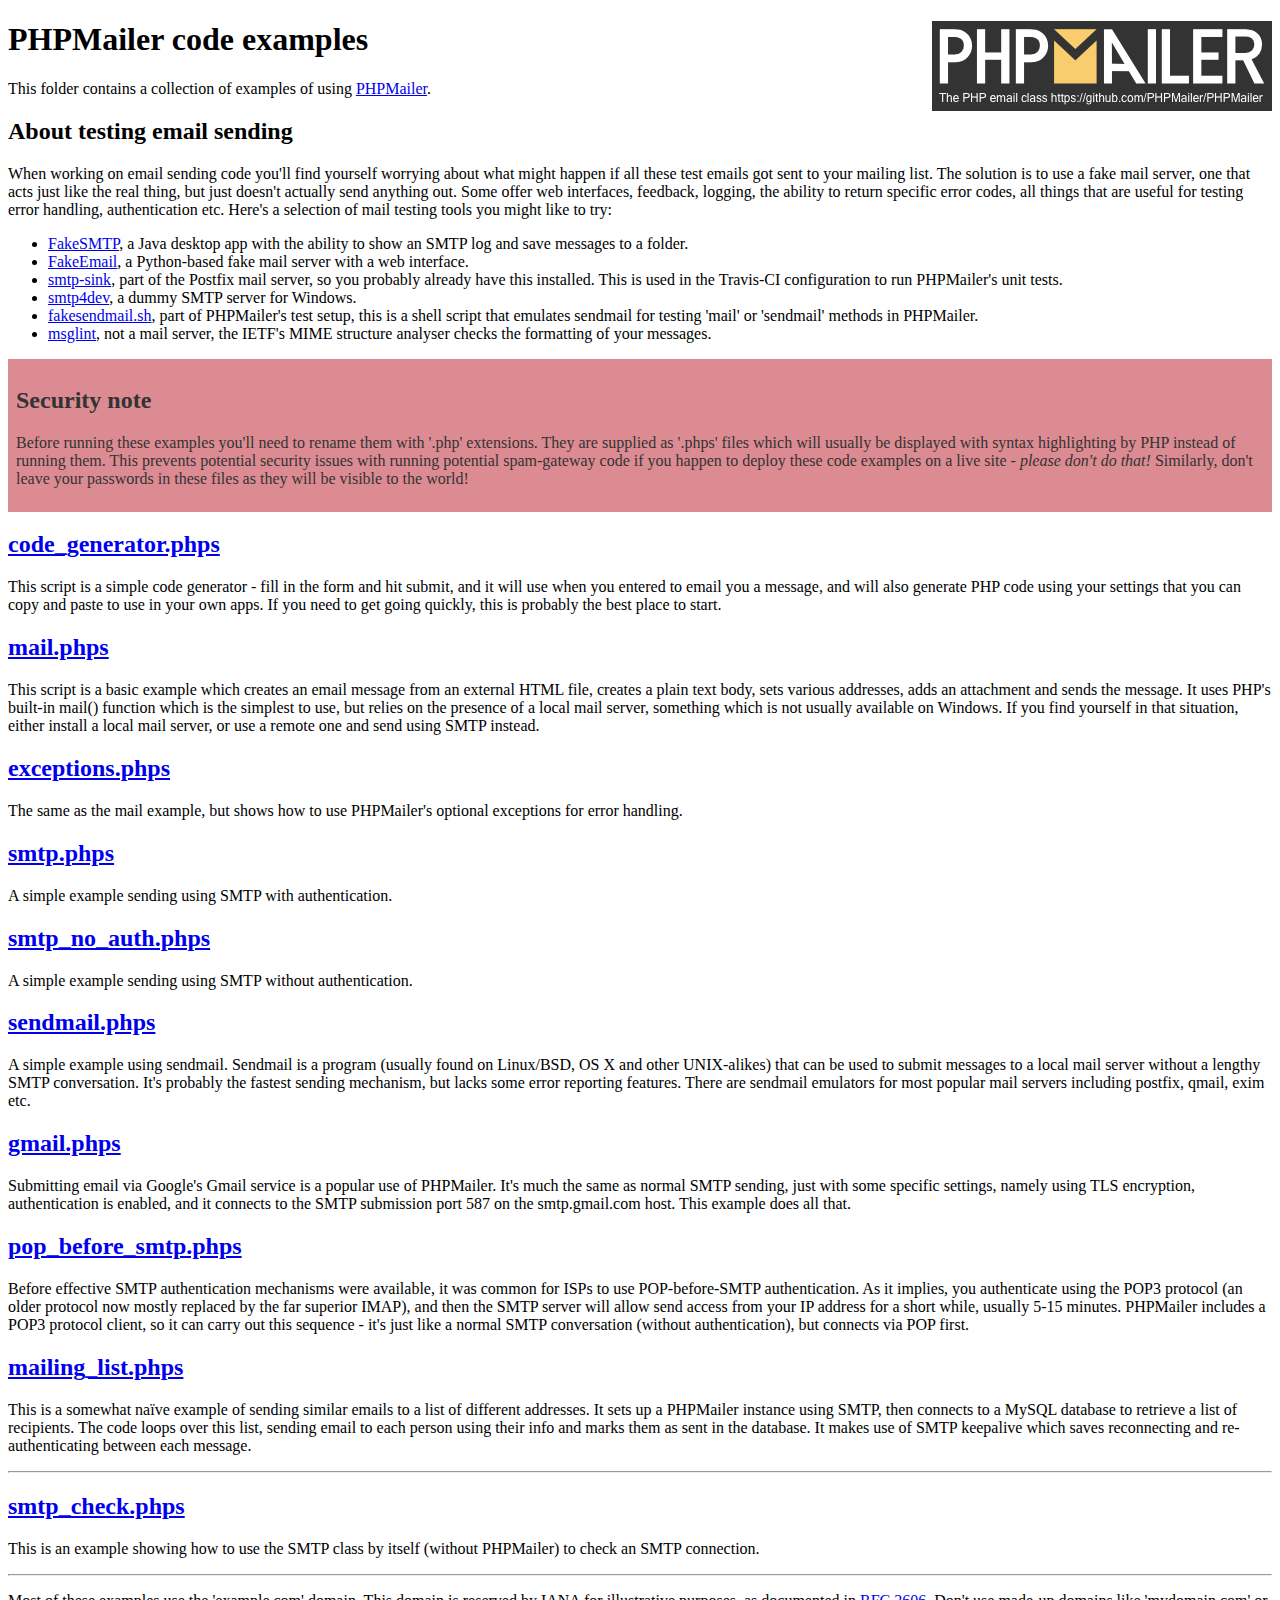
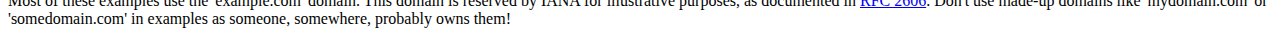
<file: model/libraries/PHPMailer/examples/index.html>
<!DOCTYPE html>
<html>
<head>
	<meta charset="UTF-8">
	<title>PHPMailer Examples</title>
</head>
<body>
<h1>PHPMailer code examples<a href="https://github.com/PHPMailer/PHPMailer"><img src="images/phpmailer.png" style="float:right; border:0;" alt="PHPMailer logo"></a></h1>
<p>This folder contains a collection of examples of using <a href="https://github.com/PHPMailer/PHPMailer">PHPMailer</a>.</p>
<h2>About testing email sending</h2>
<p>When working on email sending code you'll find yourself worrying about what might happen if all these test emails got sent to your mailing list. The solution is to use a fake mail server, one that acts just like the real thing, but just doesn't actually send anything out. Some offer web interfaces, feedback, logging, the ability to return specific error codes, all things that are useful for testing error handling, authentication etc. Here's a selection of mail testing tools you might like to try:</p>
<ul>
  <li><a href="https://github.com/Nilhcem/FakeSMTP">FakeSMTP</a>, a Java desktop app with the ability to show an SMTP log and save messages to a folder. </li>
  <li><a href="https://github.com/isotoma/FakeEmail">FakeEmail</a>, a Python-based fake mail server with a web interface.</li>
  <li><a href="http://www.postfix.org/smtp-sink.1.html">smtp-sink</a>, part of the Postfix mail server, so you probably already have this installed. This is used in the Travis-CI configuration to run PHPMailer's unit tests.</li>
  <li><a href="http://smtp4dev.codeplex.com">smtp4dev</a>, a dummy SMTP server for Windows.</li>
  <li><a href="https://github.com/PHPMailer/PHPMailer/blob/master/test/fakesendmail.sh">fakesendmail.sh</a>, part of PHPMailer's test setup, this is a shell script that emulates sendmail for testing 'mail' or 'sendmail' methods in PHPMailer.</li>
  <li><a href="http://tools.ietf.org/tools/msglint/">msglint</a>, not a mail server, the IETF's MIME structure analyser checks the formatting of your messages.</li>
</ul>
<div style="padding: 8px; color: #333333; background-color: #dc8b92">
<h2>Security note</h2>
<p>Before running these examples you'll need to rename them with '.php' extensions. They are supplied as '.phps' files which will usually be displayed with syntax highlighting by PHP instead of running them. This prevents potential security issues with running potential spam-gateway code if you happen to deploy these code examples on a live site - <em>please don't do that!</em> Similarly, don't leave your passwords in these files as they will be visible to the world!</p>
</div>
<h2><a href="code_generator.phps">code_generator.phps</a></h2>
<p>This script is a simple code generator - fill in the form and hit submit, and it will use when you entered to email you a message, and will also generate PHP code using your settings that you can copy and paste to use in your own apps. If you need to get going quickly, this is probably the best place to start.</p>
<h2><a href="mail.phps">mail.phps</a></h2>
<p>This script is a basic example which creates an email message from an external HTML file, creates a plain text body, sets various addresses, adds an attachment and sends the message. It uses PHP's built-in mail() function which is the simplest to use, but relies on the presence of a local mail server, something which is not usually available on Windows. If you find yourself in that situation, either install a local mail server, or use a remote one and send using SMTP instead.</p>
<h2><a href="exceptions.phps">exceptions.phps</a></h2>
<p>The same as the mail example, but shows how to use PHPMailer's optional exceptions for error handling.</p>
<h2><a href="smtp.phps">smtp.phps</a></h2>
<p>A simple example sending using SMTP with authentication.</p>
<h2><a href="smtp_no_auth.phps">smtp_no_auth.phps</a></h2>
<p>A simple example sending using SMTP without authentication.</p>
<h2><a href="sendmail.phps">sendmail.phps</a></h2>
<p>A simple example using sendmail. Sendmail is a program (usually found on Linux/BSD, OS X and other UNIX-alikes) that can be used to submit messages to a local mail server without a lengthy SMTP conversation. It's probably the fastest sending mechanism, but lacks some error reporting features. There are sendmail emulators for most popular mail servers including postfix, qmail, exim etc.</p>
<h2><a href="gmail.phps">gmail.phps</a></h2>
<p>Submitting email via Google's Gmail service is a popular use of PHPMailer. It's much the same as normal SMTP sending, just with some specific settings, namely using TLS encryption, authentication is enabled, and it connects to the SMTP submission port 587 on the smtp.gmail.com host. This example does all that.</p>
<h2><a href="pop_before_smtp.phps">pop_before_smtp.phps</a></h2>
<p>Before effective SMTP authentication mechanisms were available, it was common for ISPs to use POP-before-SMTP authentication. As it implies, you authenticate using the POP3 protocol (an older protocol now mostly replaced by the far superior IMAP), and then the SMTP server will allow send access from your IP address for a short while, usually 5-15 minutes. PHPMailer includes a POP3 protocol client, so it can carry out this sequence - it's just like a normal SMTP conversation (without authentication), but connects via POP first.</p>
<h2><a href="mailing_list.phps">mailing_list.phps</a></h2>
<p>This is a somewhat naïve example of sending similar emails to a list of different addresses. It sets up a PHPMailer instance using SMTP, then connects to a MySQL database to retrieve a list of recipients. The code loops over this list, sending email to each person using their info and marks them as sent in the database. It makes use of SMTP keepalive which saves reconnecting and re-authenticating between each message.</p>
<hr>
<h2><a href="smtp_check.phps">smtp_check.phps</a></h2>
<p>This is an example showing how to use the SMTP class by itself (without PHPMailer) to check an SMTP connection.</p>
<hr>
<p>Most of these examples use the 'example.com' domain. This domain is reserved by IANA for illustrative purposes, as documented in <a href="http://tools.ietf.org/html/rfc2606">RFC 2606</a>. Don't use made-up domains like 'mydomain.com' or 'somedomain.com' in examples as someone, somewhere, probably owns them!</p>
</body>
</html>
</file>
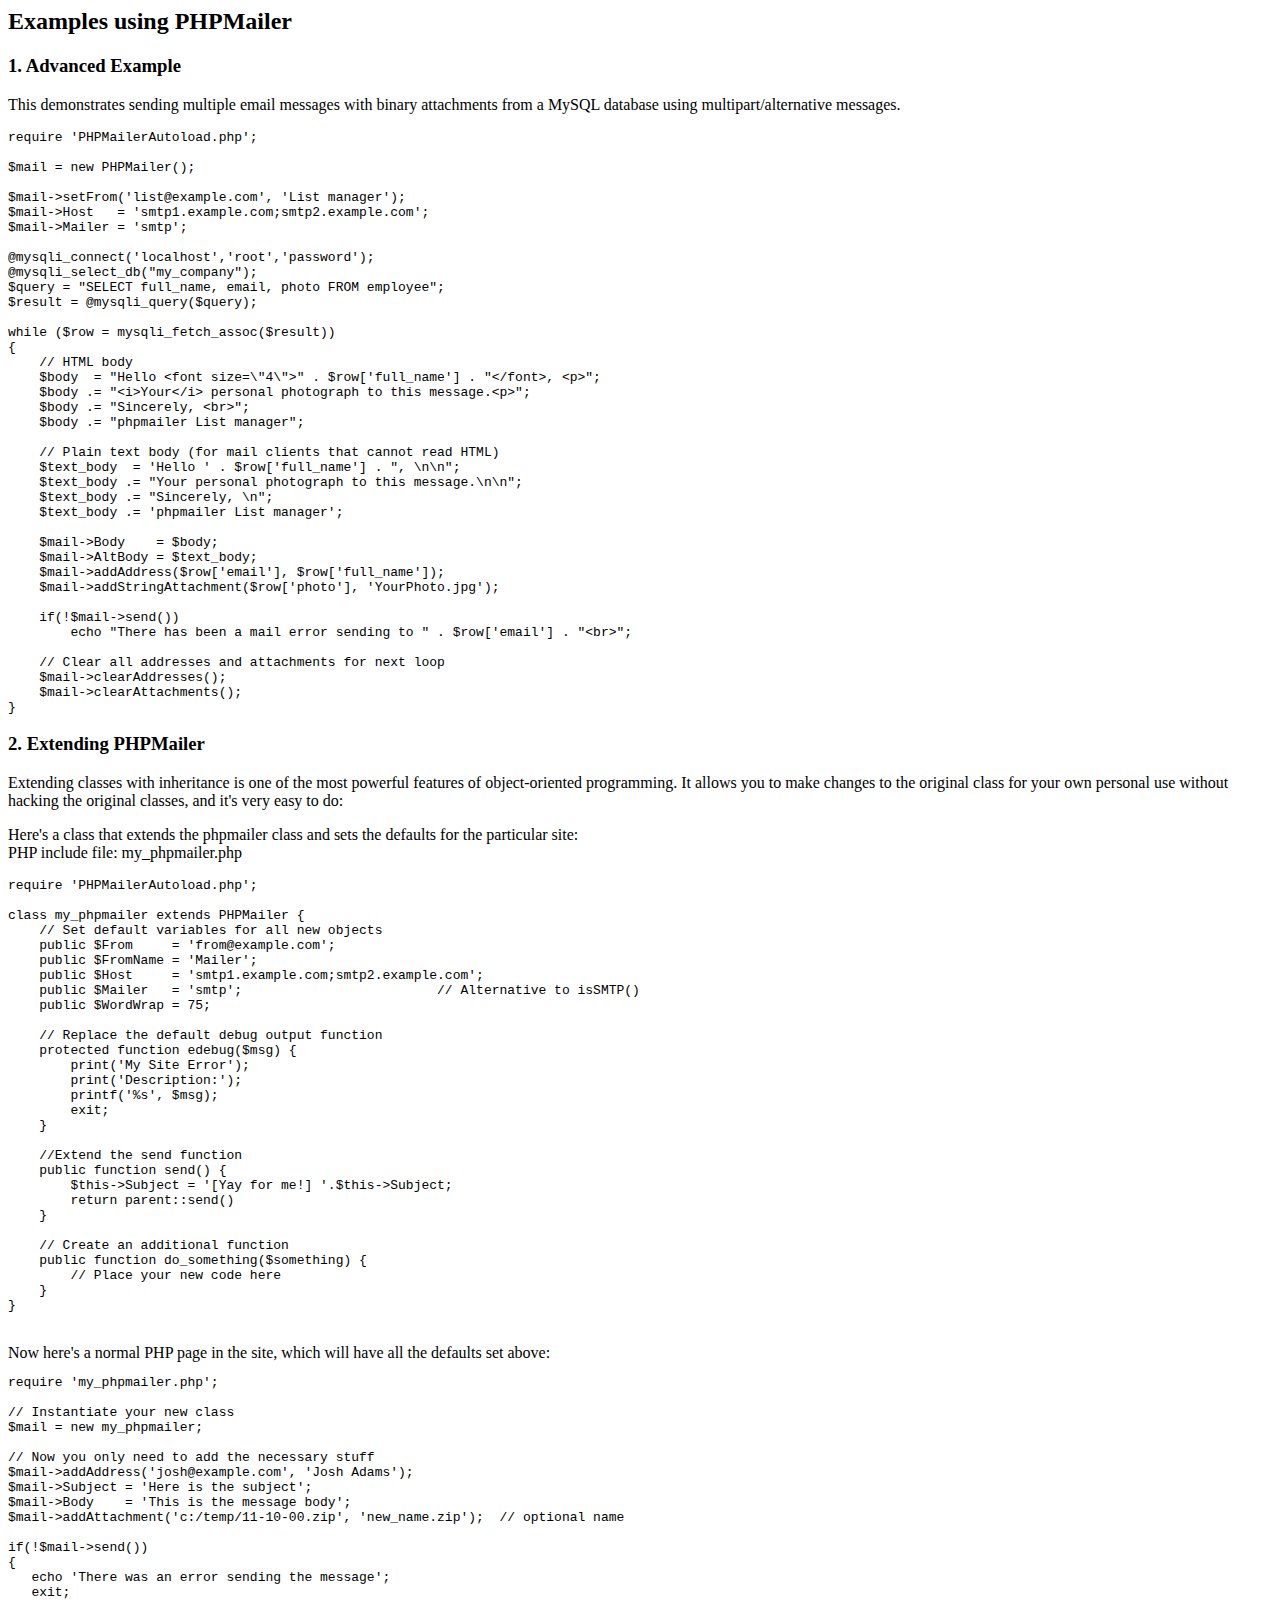
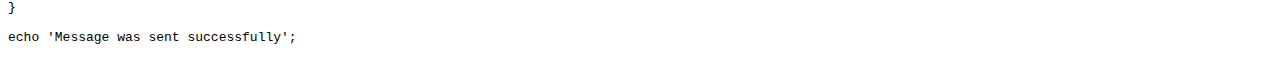
<file: model/libraries/PHPMailer/docs/extending.html>
<html>
<head>
<title>Examples using phpmailer</title>
</head>

<body>

<h2>Examples using PHPMailer</h2>

<h3>1. Advanced Example</h3>
<p>

This demonstrates sending multiple email messages with binary attachments
from a MySQL database using multipart/alternative messages.<p>

<pre>
require 'PHPMailerAutoload.php';

$mail = new PHPMailer();

$mail->setFrom('list@example.com', 'List manager');
$mail->Host   = 'smtp1.example.com;smtp2.example.com';
$mail->Mailer = 'smtp';

@mysqli_connect('localhost','root','password');
@mysqli_select_db("my_company");
$query = "SELECT full_name, email, photo FROM employee";
$result = @mysqli_query($query);

while ($row = mysqli_fetch_assoc($result))
{
    // HTML body
    $body  = "Hello &lt;font size=\"4\"&gt;" . $row['full_name'] . "&lt;/font&gt;, &lt;p&gt;";
    $body .= "&lt;i&gt;Your&lt;/i&gt; personal photograph to this message.&lt;p&gt;";
    $body .= "Sincerely, &lt;br&gt;";
    $body .= "phpmailer List manager";

    // Plain text body (for mail clients that cannot read HTML)
    $text_body  = 'Hello ' . $row['full_name'] . ", \n\n";
    $text_body .= "Your personal photograph to this message.\n\n";
    $text_body .= "Sincerely, \n";
    $text_body .= 'phpmailer List manager';

    $mail->Body    = $body;
    $mail->AltBody = $text_body;
    $mail->addAddress($row['email'], $row['full_name']);
    $mail->addStringAttachment($row['photo'], 'YourPhoto.jpg');

    if(!$mail->send())
        echo "There has been a mail error sending to " . $row['email'] . "&lt;br&gt;";

    // Clear all addresses and attachments for next loop
    $mail->clearAddresses();
    $mail->clearAttachments();
}
</pre>
<p>

<h3>2. Extending PHPMailer</h3>
<p>

Extending classes with inheritance is one of the most
powerful features of object-oriented programming. It allows you to make changes to the
original class for your own personal use without hacking the original
classes, and it's very easy to do:

<p>
Here's a class that extends the phpmailer class and sets the defaults
for the particular site:<br>
PHP include file: my_phpmailer.php
<p>

<pre>
require 'PHPMailerAutoload.php';

class my_phpmailer extends PHPMailer {
    // Set default variables for all new objects
    public $From     = 'from@example.com';
    public $FromName = 'Mailer';
    public $Host     = 'smtp1.example.com;smtp2.example.com';
    public $Mailer   = 'smtp';                         // Alternative to isSMTP()
    public $WordWrap = 75;

    // Replace the default debug output function
    protected function edebug($msg) {
        print('My Site Error');
        print('Description:');
        printf('%s', $msg);
        exit;
    }

    //Extend the send function
    public function send() {
        $this->Subject = '[Yay for me!] '.$this->Subject;
        return parent::send()
    }

    // Create an additional function
    public function do_something($something) {
        // Place your new code here
    }
}
</pre>
<br>
Now here's a normal PHP page in the site, which will have all the defaults set above:<br>

<pre>
require 'my_phpmailer.php';

// Instantiate your new class
$mail = new my_phpmailer;

// Now you only need to add the necessary stuff
$mail->addAddress('josh@example.com', 'Josh Adams');
$mail->Subject = 'Here is the subject';
$mail->Body    = 'This is the message body';
$mail->addAttachment('c:/temp/11-10-00.zip', 'new_name.zip');  // optional name

if(!$mail->send())
{
   echo 'There was an error sending the message';
   exit;
}

echo 'Message was sent successfully';
</pre>
</body>
</html>
</file>
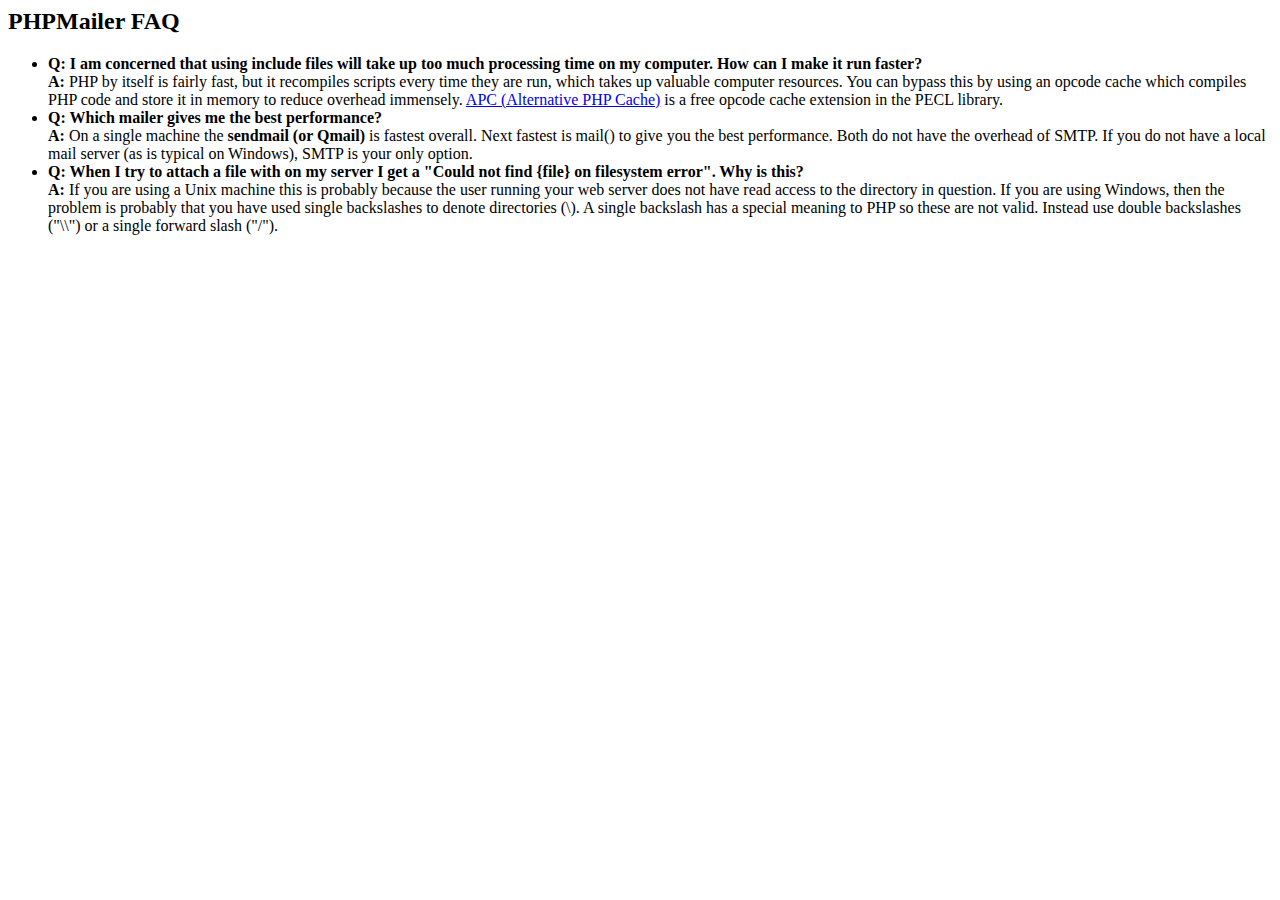
<file: model/libraries/PHPMailer/docs/faq.html>
﻿<html>
<head>
<title>PHPMailer FAQ</title>
</head>
<body>
<h2>PHPMailer FAQ</h2>
<ul>
    <li><strong>Q: I am concerned that using include files will take up too much
    processing time on my computer. How can I make it run faster?</strong><br>
    <strong>A:</strong> PHP by itself is fairly fast, but it recompiles scripts every time they are run, which takes up valuable
    computer resources. You can bypass this by using an opcode cache which compiles
    PHP code and store it in memory to reduce overhead immensely. <a href="http://www.php.net/apc/">APC
    (Alternative PHP Cache)</a> is a free opcode cache extension in the PECL library.</li>
    <li><strong>Q: Which mailer gives me the best performance?</strong><br>
    <strong>A:</strong> On a single machine the <strong>sendmail (or Qmail)</strong> is fastest overall.
    Next fastest is mail() to give you the best performance. Both do not have the overhead of SMTP.
    If you do not have a local mail server (as is typical on Windows), SMTP is your only option.</li>
    <li><strong>Q: When I try to attach a file with on my server I get a
    "Could not find {file} on filesystem error". Why is this?</strong><br>
    <strong>A:</strong> If you are using a Unix machine this is probably because the user
    running your web server does not have read access to the directory in question. If you are using Windows,
    then the problem is probably that you have used single backslashes to denote directories (\).
    A single backslash has a special meaning to PHP so these are not
    valid. Instead use double backslashes ("\\") or a single forward
    slash ("/").</li>
</ul>
</body>
</html>
</file>
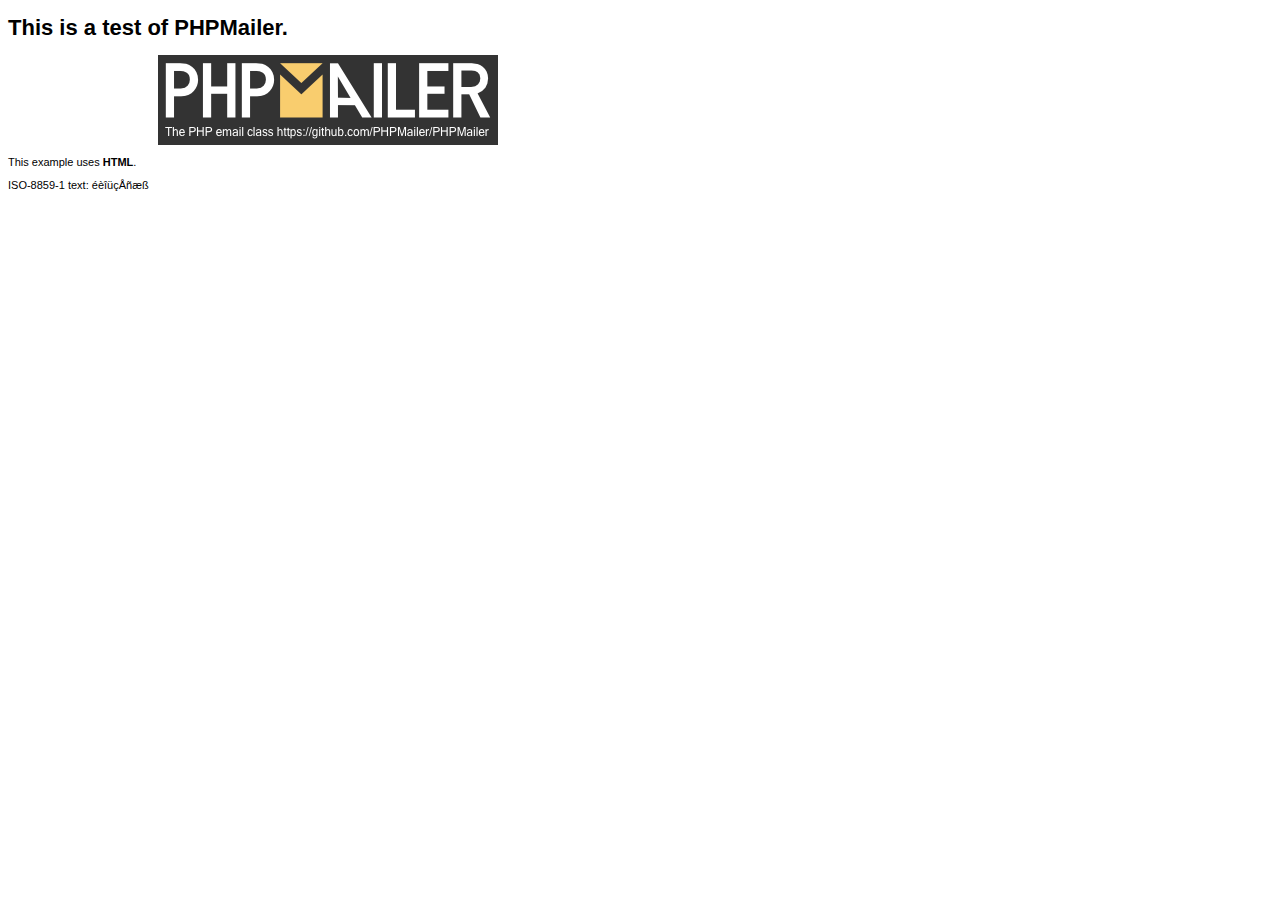
<file: model/libraries/PHPMailer/examples/contents.html>
<!DOCTYPE HTML PUBLIC "-//W3C//DTD HTML 4.01 Transitional//EN" "http://www.w3.org/TR/html4/loose.dtd">
<html>
<head>
  <meta http-equiv="Content-Type" content="text/html; charset=iso-8859-1">
  <title>PHPMailer Test</title>
</head>
<body>
<div style="width: 640px; font-family: Arial, Helvetica, sans-serif; font-size: 11px;">
  <h1>This is a test of PHPMailer.</h1>
  <div align="center">
    <a href="https://github.com/PHPMailer/PHPMailer/"><img src="images/phpmailer.png" height="90" width="340" alt="PHPMailer rocks"></a>
  </div>
  <p>This example uses <strong>HTML</strong>.</p>
  <p>ISO-8859-1 text: ���������</p>
</div>
</body>
</html>
</file>
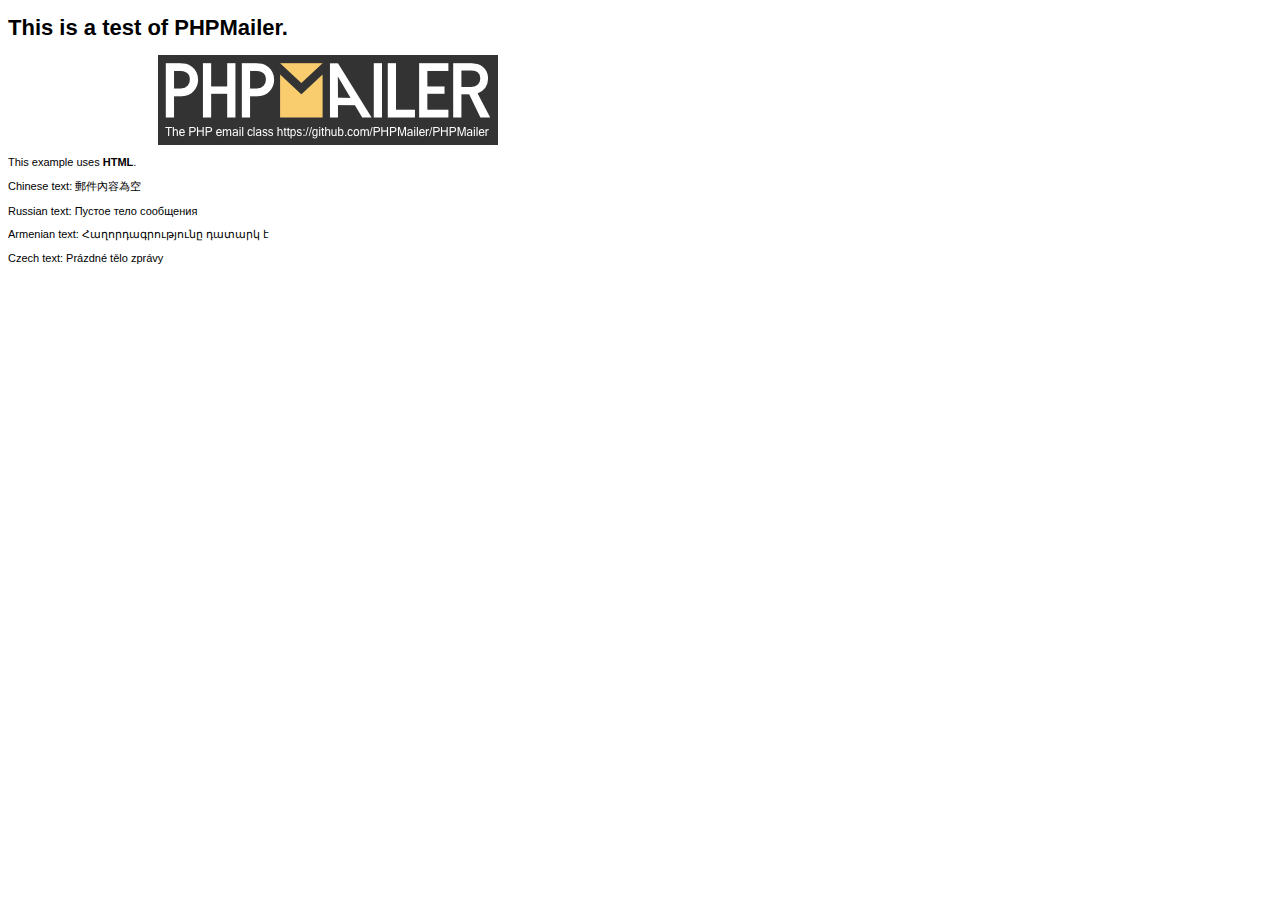
<file: model/libraries/PHPMailer/examples/contentsutf8.html>
<!DOCTYPE HTML PUBLIC "-//W3C//DTD HTML 4.01 Transitional//EN" "http://www.w3.org/TR/html4/loose.dtd">
<html>
<head>
  <meta http-equiv="Content-Type" content="text/html; charset=utf-8">
  <title>PHPMailer Test</title>
</head>
<body>
<div style="width: 640px; font-family: Arial, Helvetica, sans-serif; font-size: 11px;">
  <h1>This is a test of PHPMailer.</h1>
  <div align="center">
    <a href="https://github.com/PHPMailer/PHPMailer/"><img src="images/phpmailer.png" height="90" width="340" alt="PHPMailer rocks"></a>
  </div>
  <p>This example uses <strong>HTML</strong>.</p>
  <p>Chinese text: 郵件內容為空</p>
  <p>Russian text: Пустое тело сообщения</p>
  <p>Armenian text: Հաղորդագրությունը դատարկ է</p>
  <p>Czech text: Prázdné tělo zprávy</p>
</div>
</body>
</html>
</file>
